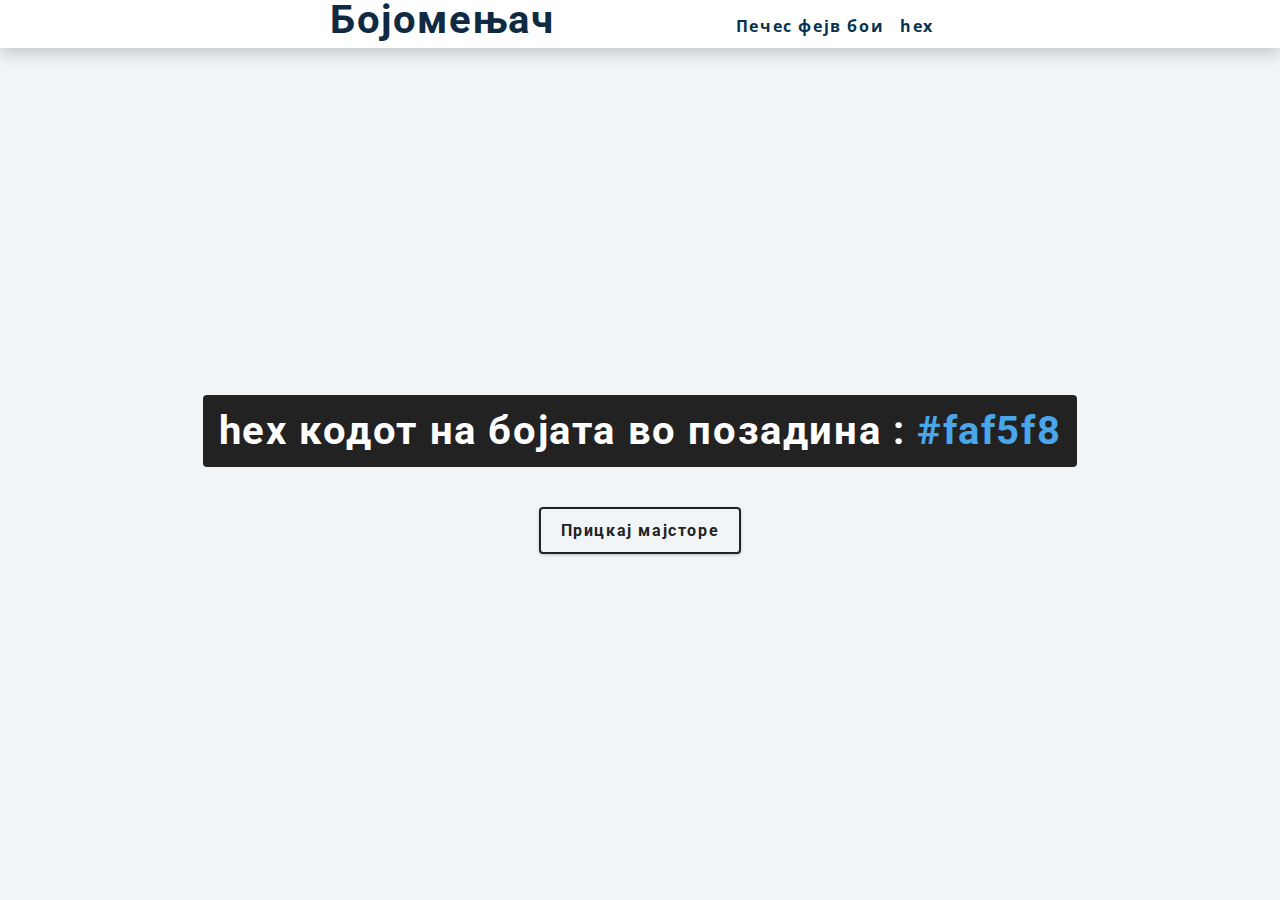
<file: index.html>
<!DOCTYPE html>
<html lang="en">
  <head>
    <meta charset="UTF-8" />
    <meta name="viewport" content="width=device-width, initial-scale=1.0" />
    <title>Бојомењач</title>

    <!-- styles -->
    <link rel="stylesheet" href="styles.css" />
  </head>
  <body>
    <nav>
      <div class="nav-center">
        <h2>Бојомењач</h2>
        <ul class="nav-links">
          <li>
            <a href="index.html">Печес фејв бои</a>
          </li>
          <li>
            <a href="hex.html">hex</a>
          </li>
        </ul>
      </div>
    </nav>
    <main>
      <div class="container">
        <h2>hex кодот на бојата во позадина : 
          <span class="color">
            #faf5f8
          </span>
        </h2>
        <button class="btn btn-hero" id="btn">Прицкај мајсторе</button>
      </div>
    </main>
    <!-- javascript -->
    <script src="app.js"></script>
  </body>
</html>
</file>
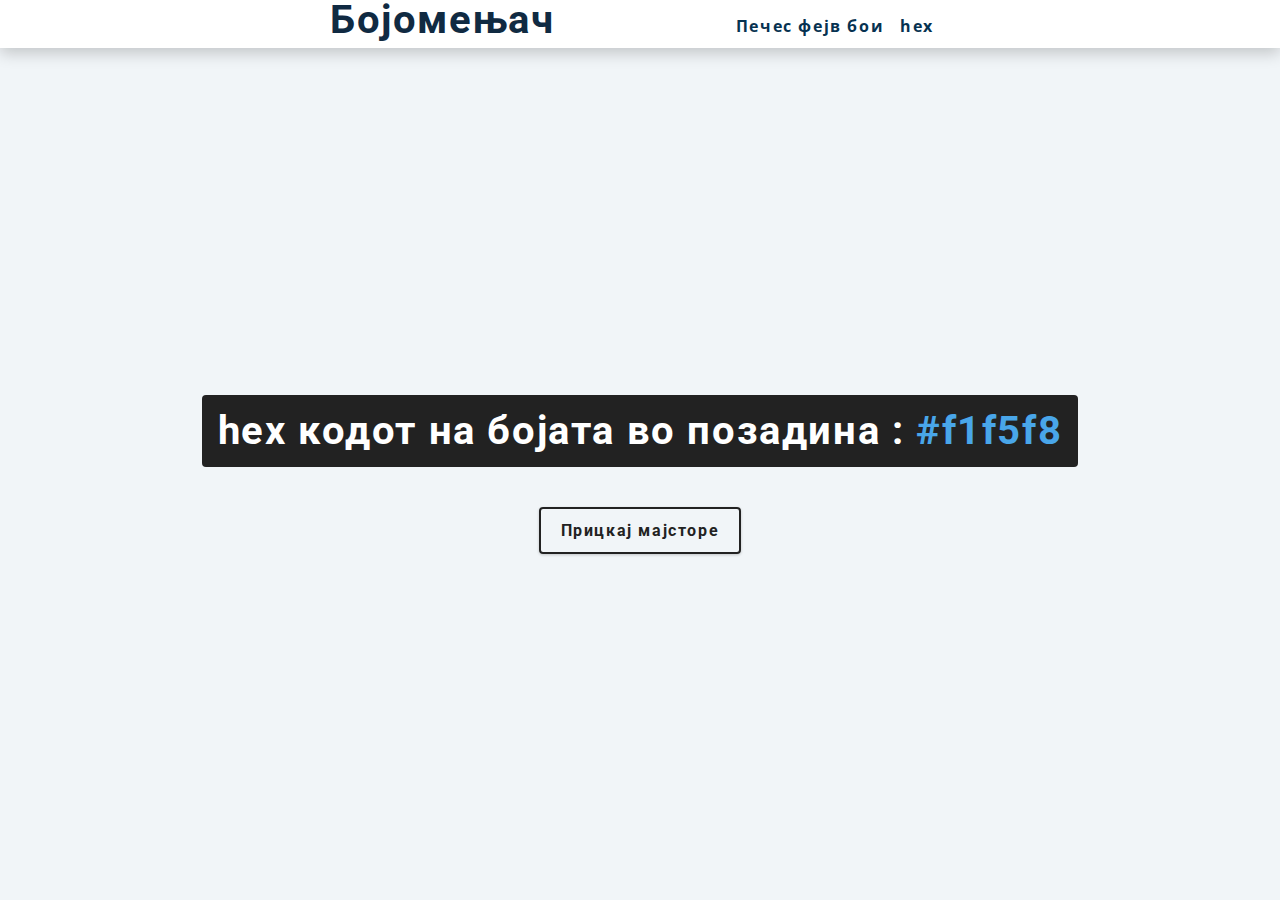
<file: hex.html>
<!DOCTYPE html>
<html lang="en">
  <head>
    <meta charset="UTF-8" />
    <meta name="viewport" content="width=device-width, initial-scale=1.0" />
    <title>
      Бојомењач
    </title>

    <!-- styles -->
    <link rel="stylesheet" href="styles.css" />
  </head>

  <body>
    <nav>
      <div class="nav-center">
        <h2>Бојомењач</h2>
        <ul class="nav-links">
          <li><a href="index.html">Печес фејв бои</a></li>
          <li><a href="hex.html">hex</a></li>
        </ul>
      </div>
    </nav>
    <main>
      <div class="container">
        <h2>hex кодот на бојата во позадина : <span class="color">#f1f5f8</span></h2>
        <button class="btn btn-hero" id="btn">Прицкај мајсторе</button>
      </div>
    </main>
    <!-- javascript -->
    <script src="hex.js"></script>
  </body>
</html>
</file>
<file: styles.css>
/*
=============== 
Fonts
===============
*/
@import url("https://fonts.googleapis.com/css?family=Open+Sans|Roboto:400,700&display=swap");

/*
=============== 
Variables
===============
*/

:root {
  /* dark shades of primary color*/
  --clr-primary-1: hsl(205, 86%, 17%);
  --clr-primary-2: hsl(205, 77%, 27%);
  --clr-primary-3: hsl(205, 72%, 37%);
  --clr-primary-4: hsl(205, 63%, 48%);
  /* primary/main color */
  --clr-primary-5: hsl(205, 78%, 60%);
  /* lighter shades of primary color */
  --clr-primary-6: hsl(205, 89%, 70%);
  --clr-primary-7: hsl(205, 90%, 76%);
  --clr-primary-8: hsl(205, 86%, 81%);
  --clr-primary-9: hsl(205, 90%, 88%);
  --clr-primary-10: hsl(205, 100%, 96%);
  /* darkest grey - used for headings */
  --clr-grey-1: hsl(209, 61%, 16%);
  --clr-grey-2: hsl(211, 39%, 23%);
  --clr-grey-3: hsl(209, 34%, 30%);
  --clr-grey-4: hsl(209, 28%, 39%);
  /* grey used for paragraphs */
  --clr-grey-5: hsl(210, 22%, 49%);
  --clr-grey-6: hsl(209, 23%, 60%);
  --clr-grey-7: hsl(211, 27%, 70%);
  --clr-grey-8: hsl(210, 31%, 80%);
  --clr-grey-9: hsl(212, 33%, 89%);
  --clr-grey-10: hsl(210, 36%, 96%);
  --clr-white: #fff;
  --clr-red-dark: hsl(360, 67%, 44%);
  --clr-red-light: hsl(360, 71%, 66%);
  --clr-green-dark: hsl(125, 67%, 44%);
  --clr-green-light: hsl(125, 71%, 66%);
  --clr-black: #222;
  --ff-primary: "Roboto", sans-serif;
  --ff-secondary: "Open Sans", sans-serif;
  --transition: all 0.3s linear;
  --spacing: 0.1rem;
  --radius: 0.25rem;
  --light-shadow: 0 5px 15px rgba(0, 0, 0, 0.1);
  --dark-shadow: 0 5px 15px rgba(0, 0, 0, 0.2);
  --max-width: 1170px;
  --fixed-width: 620px;
}
/*
=============== 
Global Styles
===============
*/

*,
::after,
::before {
  margin: 0;
  padding: 0;
  box-sizing: border-box;
}
body {
  font-family: var(--ff-secondary);
  background: var(--clr-grey-10);
  color: var(--clr-grey-1);
  line-height: 1.5;
  font-size: 0.875rem;
}
ul {
  list-style-type: none;
}
a {
  text-decoration: none;
}
h1,
h2,
h3,
h4 {
  letter-spacing: var(--spacing);
  /*text-transform: capitalize;*/
  line-height: 1.25;
  margin-bottom: 0.75rem;
  font-family: var(--ff-primary);
}
h1 {
  font-size: 3rem;
}
h2 {
  font-size: 2rem;
}
h3 {
  font-size: 1.25rem;
}
h4 {
  font-size: 0.875rem;
}
p {
  margin-bottom: 1.25rem;
  color: var(--clr-grey-5);
}
@media screen and (min-width: 800px) {
  h1 {
    font-size: 4rem;
  }
  h2 {
    font-size: 2.5rem;
  }
  h3 {
    font-size: 1.75rem;
  }
  h4 {
    font-size: 1rem;
  }
  body {
    font-size: 1rem;
  }
  h1,
  h2,
  h3,
  h4 {
    line-height: 1;
  }
}
/*  global classes */

/* section */
.section {
  padding: 5rem 0;
}

.section-center {
  width: 90vw;
  margin: 0 auto;
  max-width: 1170px;
}
@media screen and (min-width: 992px) {
  .section-center {
    width: 95vw;
  }
}
main {
  min-height: 100vh;
  display: grid;
  place-items: center;
}

/*
=============== 
Nav
===============
*/
nav {
  background: var(--clr-white);
  height: 3rem;
  display: grid;
  align-items: center;
  box-shadow: var(--dark-shadow);
}
.nav-center {
  width: 90vw;
  max-width: var(--fixed-width);
  margin: 0 auto;
  display: flex;
  align-items: center;
  justify-content: space-between;
}
.nav-center h4 {
  margin-bottom: 0;
  color: var(--clr-primary-5);
}
.nav-links {
  display: flex;
}
nav a {
  /*text-transform: capitalize;*/
  font-weight: 700;
  font-size: 1rem;
  color: var(--clr-primary-1);
  letter-spacing: var(--spacing);
  margin-right: 1rem;
}
nav a:hover {
  color: var(--clr-primary-5);
}

/*
=============== 
Container
===============
*/
main {
  min-height: calc(100vh - 3rem);
  display: grid;
  place-items: center;
}
.container {
  text-align: center;
}
.container h2 {
  background: var(--clr-black);
  color: var(--clr-white);
  padding: 1rem;
  border-radius: var(--radius);
  margin-bottom: 2.5rem;
}
.color {
  color: var(--clr-primary-5);
}
.btn-hero {
  font-family: var(--ff-primary);
  /*text-transform: uppercase;*/
  background: transparent;
  color: var(--clr-black);
  letter-spacing: var(--spacing);
  display: inline-block;
  font-weight: 700;
  transition: var(--transition);
  border: 2px solid var(--clr-black);
  cursor: pointer;
  box-shadow: 0 1px 3px rgba(0, 0, 0, 0.2);
  border-radius: var(--radius);
  font-size: 1rem;
  padding: 0.75rem 1.25rem;
}
.btn-hero:hover {
  color: var(--clr-white);
  background: var(--clr-black);
  transform: scale(0.98);
}
</file>
